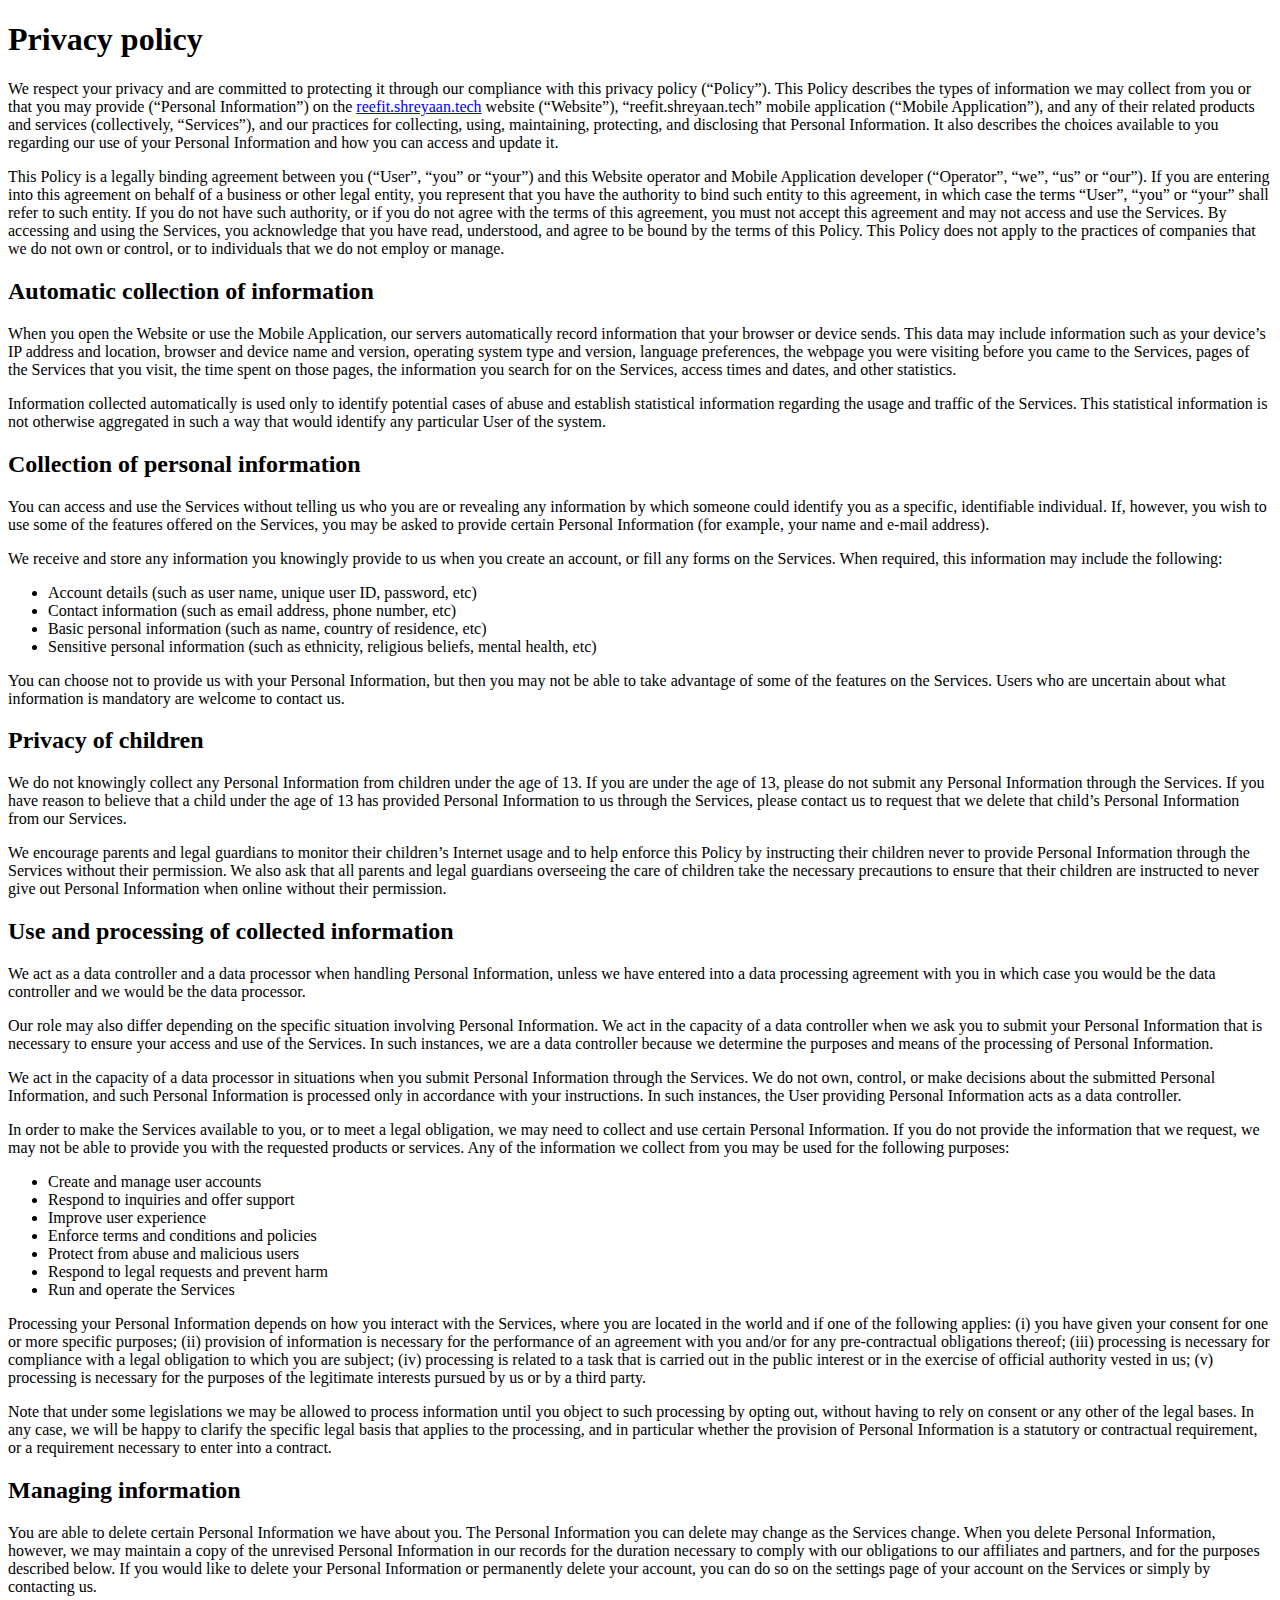
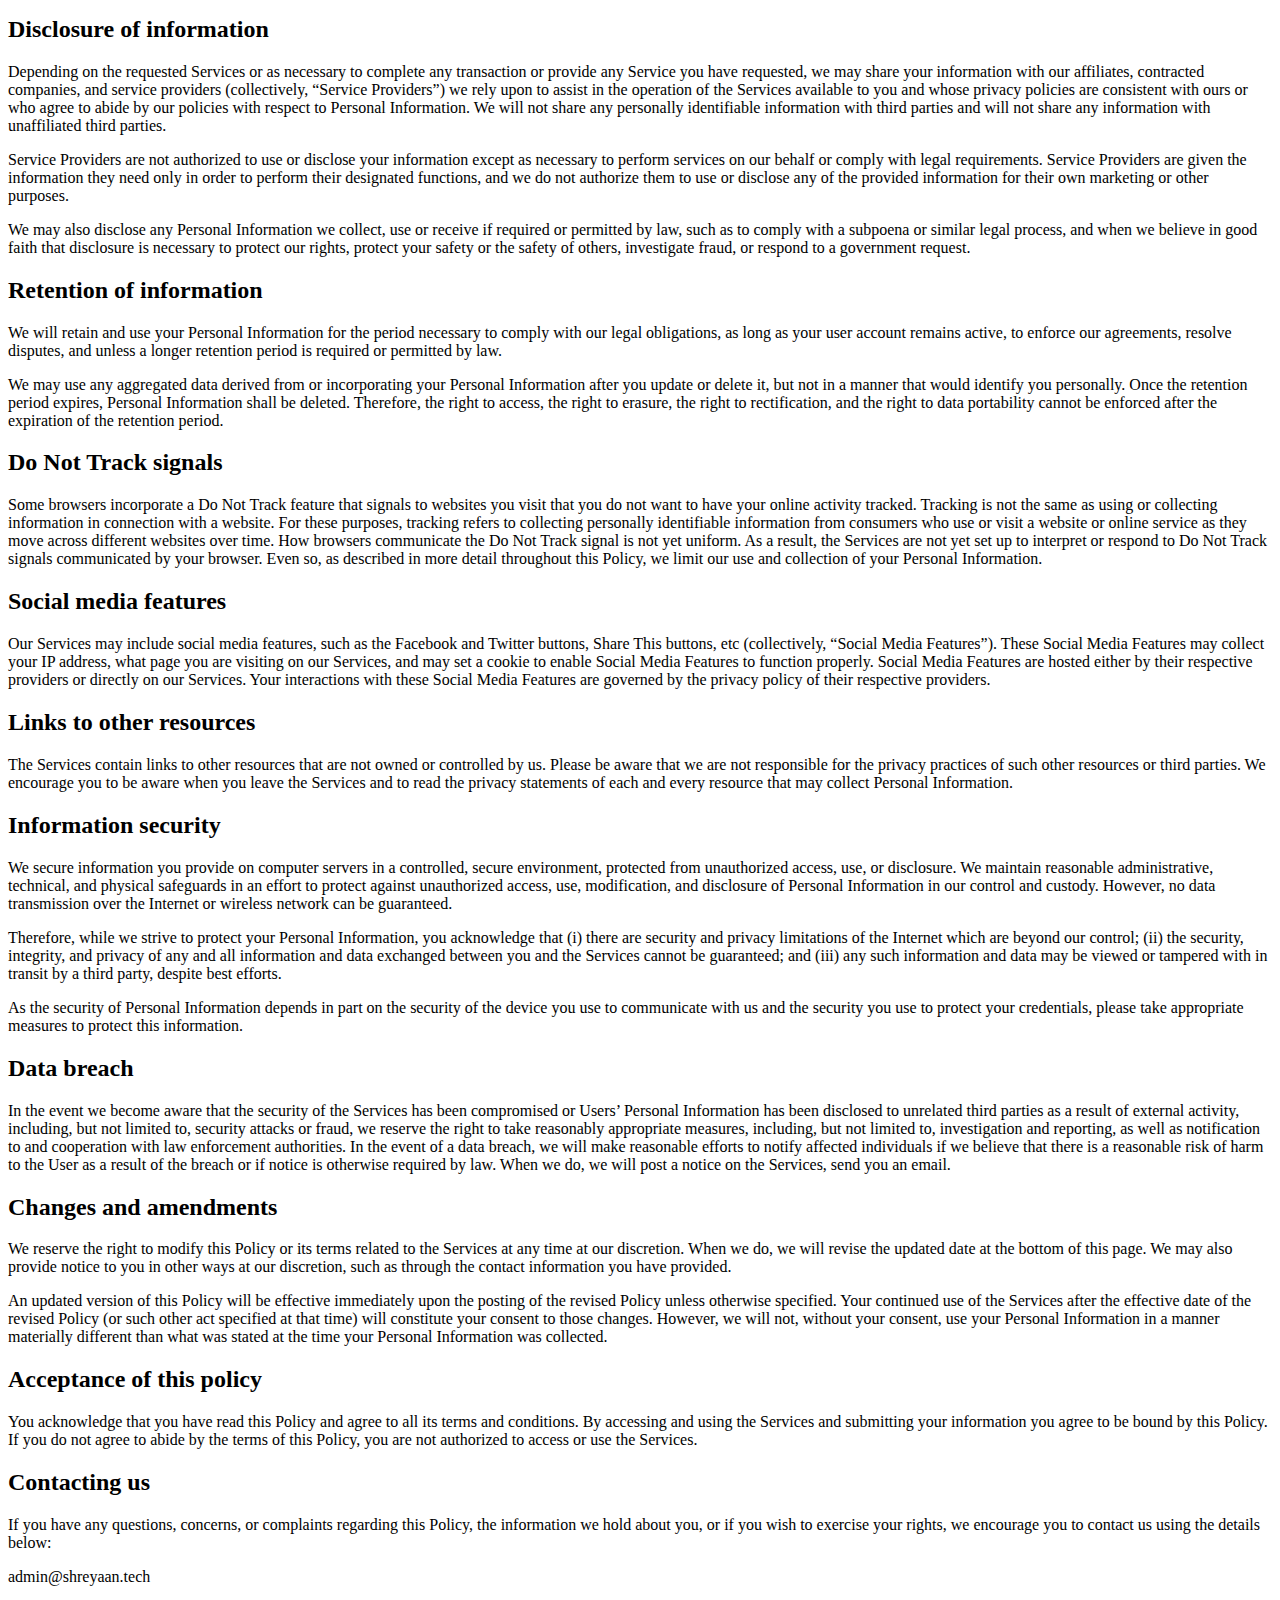
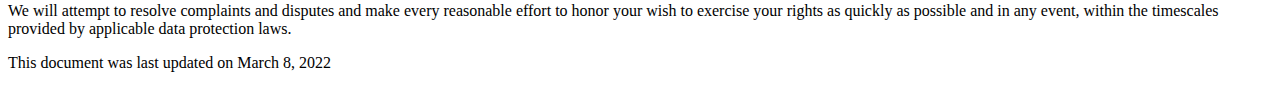
<file: privacy-policy/index.html>
<!DOCTYPE html>
<html>
<head>
<title>Privacy Policy | Reefit</title>
<link rel="preconnect" href="https://fonts.googleapis.com">
<link rel="preconnect" href="https://fonts.gstatic.com" crossorigin>
<link href="https://fonts.googleapis.com/css2?family=Roboto:ital,wght@0,100;0,300;0,400;0,500;0,700;1,100;1,300;1,400;1,500;1,700;1,900&display=swap" rel="stylesheet">
<style>
  .h1 (
  font-family: 'Roboto', sans-serif;
  )
</style>
</head>
<body>
<h1>Privacy policy</h1>
<p>We respect your privacy and are committed to protecting it through our compliance with this privacy policy (“Policy”). This Policy describes the types of information we may collect from you or that you may provide (“Personal Information”) on the <a target="_blank" rel="nofollow" href="http://reefit.shreyaan.tech">reefit.shreyaan.tech</a> website (“Website”), “reefit.shreyaan.tech” mobile application (“Mobile Application”), and any of their related products and services (collectively, “Services”), and our practices for collecting, using, maintaining, protecting, and disclosing that Personal Information. It also describes the choices available to you regarding our use of your Personal Information and how you can access and update it.</p>
<p>This Policy is a legally binding agreement between you (“User”, “you” or “your”) and this Website operator and Mobile Application developer (“Operator”, “we”, “us” or “our”). If you are entering into this agreement on behalf of a business or other legal entity, you represent that you have the authority to bind such entity to this agreement, in which case the terms “User”, “you” or “your” shall refer to such entity. If you do not have such authority, or if you do not agree with the terms of this agreement, you must not accept this agreement and may not access and use the Services. By accessing and using the Services, you acknowledge that you have read, understood, and agree to be bound by the terms of this Policy. This Policy does not apply to the practices of companies that we do not own or control, or to individuals that we do not employ or manage.</p>
<h2>Automatic collection of information</h2>
<p>When you open the Website or use the Mobile Application, our servers automatically record information that your browser or device sends. This data may include information such as your device’s IP address and location, browser and device name and version, operating system type and version, language preferences, the webpage you were visiting before you came to the Services, pages of the Services that you visit, the time spent on those pages, the information you search for on the Services, access times and dates, and other statistics.</p>
<p>Information collected automatically is used only to identify potential cases of abuse and establish statistical information regarding the usage and traffic of the Services. This statistical information is not otherwise aggregated in such a way that would identify any particular User of the system.</p>
<h2>Collection of personal information</h2>
<p>You can access and use the Services without telling us who you are or revealing any information by which someone could identify you as a specific, identifiable individual. If, however, you wish to use some of the features offered on the Services, you may be asked to provide certain Personal Information (for example, your name and e-mail address).</p>
<p>We receive and store any information you knowingly provide to us when you create an account,  or fill any forms on the Services. When required, this information may include the following:</p>
<ul>
<li>Account details (such as user name, unique user ID, password, etc)</li>
<li>Contact information (such as email address, phone number, etc)</li>
<li>Basic personal information (such as name, country of residence, etc)</li>
<li>Sensitive personal information (such as ethnicity, religious beliefs, mental health, etc)</li>
</ul>
<p>You can choose not to provide us with your Personal Information, but then you may not be able to take advantage of some of the features on the Services. Users who are uncertain about what information is mandatory are welcome to contact us.</p>
<h2>Privacy of children</h2>
<p>We do not knowingly collect any Personal Information from children under the age of 13. If you are under the age of 13, please do not submit any Personal Information through the Services. If you have reason to believe that a child under the age of 13 has provided Personal Information to us through the Services, please contact us to request that we delete that child’s Personal Information from our Services.</p>
<p>We encourage parents and legal guardians to monitor their children’s Internet usage and to help enforce this Policy by instructing their children never to provide Personal Information through the Services without their permission. We also ask that all parents and legal guardians overseeing the care of children take the necessary precautions to ensure that their children are instructed to never give out Personal Information when online without their permission.</p>
<h2>Use and processing of collected information</h2>
<p>We act as a data controller and a data processor when handling Personal Information, unless we have entered into a data processing agreement with you in which case you would be the data controller and we would be the data processor.</p>
<p> Our role may also differ depending on the specific situation involving Personal Information. We act in the capacity of a data controller when we ask you to submit your Personal Information that is necessary to ensure your access and use of the Services. In such instances, we are a data controller because we determine the purposes and means of the processing of Personal Information.</p>
<p>We act in the capacity of a data processor in situations when you submit Personal Information through the Services. We do not own, control, or make decisions about the submitted Personal Information, and such Personal Information is processed only in accordance with your instructions. In such instances, the User providing Personal Information acts as a data controller.</p>
<p>In order to make the Services available to you, or to meet a legal obligation, we may need to collect and use certain Personal Information. If you do not provide the information that we request, we may not be able to provide you with the requested products or services. Any of the information we collect from you may be used for the following purposes:</p>
<ul>
<li>Create and manage user accounts</li>
<li>Respond to inquiries and offer support</li>
<li>Improve user experience</li>
<li>Enforce terms and conditions and policies</li>
<li>Protect from abuse and malicious users</li>
<li>Respond to legal requests and prevent harm</li>
<li>Run and operate the Services</li>
</ul>
<p>Processing your Personal Information depends on how you interact with the Services, where you are located in the world and if one of the following applies: (i) you have given your consent for one or more specific purposes; (ii) provision of information is necessary for the performance of an agreement with you and/or for any pre-contractual obligations thereof; (iii) processing is necessary for compliance with a legal obligation to which you are subject; (iv) processing is related to a task that is carried out in the public interest or in the exercise of official authority vested in us; (v) processing is necessary for the purposes of the legitimate interests pursued by us or by a third party.</p>
<p> Note that under some legislations we may be allowed to process information until you object to such processing by opting out, without having to rely on consent or any other of the legal bases. In any case, we will be happy to clarify the specific legal basis that applies to the processing, and in particular whether the provision of Personal Information is a statutory or contractual requirement, or a requirement necessary to enter into a contract.</p>
<h2>Managing information</h2>
<p>You are able to delete certain Personal Information we have about you. The Personal Information you can delete may change as the Services change. When you delete Personal Information, however, we may maintain a copy of the unrevised Personal Information in our records for the duration necessary to comply with our obligations to our affiliates and partners, and for the purposes described below. If you would like to delete your Personal Information or permanently delete your account, you can do so on the settings page of your account on the Services or simply by contacting us.</p>
<h2>Disclosure of information</h2>
<p> Depending on the requested Services or as necessary to complete any transaction or provide any Service you have requested, we may share your information with our affiliates, contracted companies, and service providers (collectively, “Service Providers”) we rely upon to assist in the operation of the Services available to you and whose privacy policies are consistent with ours or who agree to abide by our policies with respect to Personal Information. We will not share any personally identifiable information with third parties and will not share any information with unaffiliated third parties.</p>
<p>Service Providers are not authorized to use or disclose your information except as necessary to perform services on our behalf or comply with legal requirements. Service Providers are given the information they need only in order to perform their designated functions, and we do not authorize them to use or disclose any of the provided information for their own marketing or other purposes.</p>
<p>We may also disclose any Personal Information we collect, use or receive if required or permitted by law, such as to comply with a subpoena or similar legal process, and when we believe in good faith that disclosure is necessary to protect our rights, protect your safety or the safety of others, investigate fraud, or respond to a government request.</p>
<h2>Retention of information</h2>
<p>We will retain and use your Personal Information for the period necessary to comply with our legal obligations, as long as your user account remains active, to enforce our agreements, resolve disputes, and unless a longer retention period is required or permitted by law.</p>
<p>We may use any aggregated data derived from or incorporating your Personal Information after you update or delete it, but not in a manner that would identify you personally. Once the retention period expires, Personal Information shall be deleted. Therefore, the right to access, the right to erasure, the right to rectification, and the right to data portability cannot be enforced after the expiration of the retention period.</p>
<h2>Do Not Track signals</h2>
<p>Some browsers incorporate a Do Not Track feature that signals to websites you visit that you do not want to have your online activity tracked. Tracking is not the same as using or collecting information in connection with a website. For these purposes, tracking refers to collecting personally identifiable information from consumers who use or visit a website or online service as they move across different websites over time. How browsers communicate the Do Not Track signal is not yet uniform. As a result, the Services are not yet set up to interpret or respond to Do Not Track signals communicated by your browser. Even so, as described in more detail throughout this Policy, we limit our use and collection of your Personal Information.</p>
<h2>Social media features</h2>
<p>Our Services may include social media features, such as the Facebook and Twitter buttons, Share This buttons, etc (collectively, “Social Media Features”). These Social Media Features may collect your IP address, what page you are visiting on our Services, and may set a cookie to enable Social Media Features to function properly. Social Media Features are hosted either by their respective providers or directly on our Services. Your interactions with these Social Media Features are governed by the privacy policy of their respective providers.</p>
<h2>Links to other resources</h2>
<p>The Services contain links to other resources that are not owned or controlled by us. Please be aware that we are not responsible for the privacy practices of such other resources or third parties. We encourage you to be aware when you leave the Services and to read the privacy statements of each and every resource that may collect Personal Information.</p>
<h2>Information security</h2>
<p>We secure information you provide on computer servers in a controlled, secure environment, protected from unauthorized access, use, or disclosure. We maintain reasonable administrative, technical, and physical safeguards in an effort to protect against unauthorized access, use, modification, and disclosure of Personal Information in our control and custody. However, no data transmission over the Internet or wireless network can be guaranteed.</p>
<p>Therefore, while we strive to protect your Personal Information, you acknowledge that (i) there are security and privacy limitations of the Internet which are beyond our control; (ii) the security, integrity, and privacy of any and all information and data exchanged between you and the Services cannot be guaranteed; and (iii) any such information and data may be viewed or tampered with in transit by a third party, despite best efforts.</p>
<p>As the security of Personal Information depends in part on the security of the device you use to communicate with us and the security you use to protect your credentials, please take appropriate measures to protect this information.</p>
<h2>Data breach</h2>
<p>In the event we become aware that the security of the Services has been compromised or Users’ Personal Information has been disclosed to unrelated third parties as a result of external activity, including, but not limited to, security attacks or fraud, we reserve the right to take reasonably appropriate measures, including, but not limited to, investigation and reporting, as well as notification to and cooperation with law enforcement authorities. In the event of a data breach, we will make reasonable efforts to notify affected individuals if we believe that there is a reasonable risk of harm to the User as a result of the breach or if notice is otherwise required by law. When we do, we will post a notice on the Services, send you an email.</p>
<h2>Changes and amendments</h2>
<p>We reserve the right to modify this Policy or its terms related to the Services at any time at our discretion. When we do, we will revise the updated date at the bottom of this page. We may also provide notice to you in other ways at our discretion, such as through the contact information you have provided.</p>
<p>An updated version of this Policy will be effective immediately upon the posting of the revised Policy unless otherwise specified. Your continued use of the Services after the effective date of the revised Policy (or such other act specified at that time) will constitute your consent to those changes. However, we will not, without your consent, use your Personal Information in a manner materially different than what was stated at the time your Personal Information was collected.</p>
<h2>Acceptance of this policy</h2>
<p>You acknowledge that you have read this Policy and agree to all its terms and conditions. By accessing and using the Services and submitting your information you agree to be bound by this Policy. If you do not agree to abide by the terms of this Policy, you are not authorized to access or use the Services.</p>
<h2>Contacting us</h2>
<p>If you have any questions, concerns, or complaints regarding this Policy, the information we hold about you, or if you wish to exercise your rights, we encourage you to contact us using the details below:</p>
<p>&#97;&#100;mi&#110;&#64;sh&#114;eyaa&#110;&#46;te&#99;h</p>
<p>We will attempt to resolve complaints and disputes and make every reasonable effort to honor your wish to exercise your rights as quickly as possible and in any event, within the timescales provided by applicable data protection laws.</p>
<p>This document was last updated on March 8, 2022</p>

</body>
</html>
</file>
